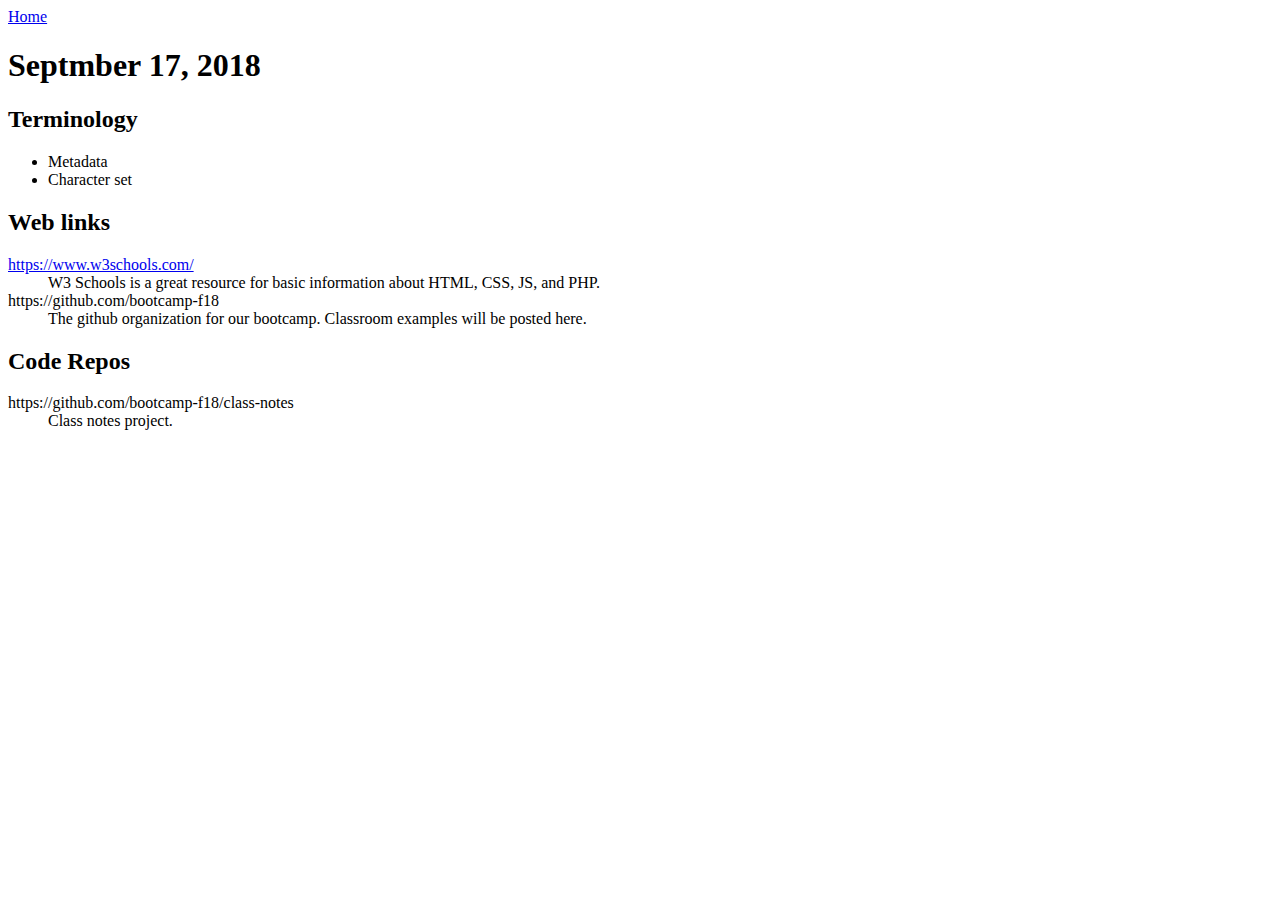
<file: notes/2018-09-17.html>
<!DOCTYPE html>
  <head>
    <meta charset="utf-8">
    <title>September 17, 2018</title>
  </head>
  <a href="../index.html">Home</a>
    <h1>Septmber 17, 2018</h1>
    <h2>Terminology</h2>
    <ul>
      <li>Metadata</li>
      <li>Character set</li>
    </ul>
    <h2>Web links</h2>
    <dl>
      <dt><a href="https://www.w3schools.com/">https://www.w3schools.com/</a></dt>
      <dd>W3 Schools is a great resource for basic information about HTML, CSS, JS, and PHP.</dd>
      <dt>https://github.com/bootcamp-f18</dt>
      <dd>The github organization for our bootcamp. Classroom examples will be posted here.</dd>
    </dl>
    <h2>Code Repos</h2>
    <dt>https://github.com/bootcamp-f18/class-notes</dt>
    <dd>Class notes project.</dd>
  <body>

  </body>
</html>
</file>
